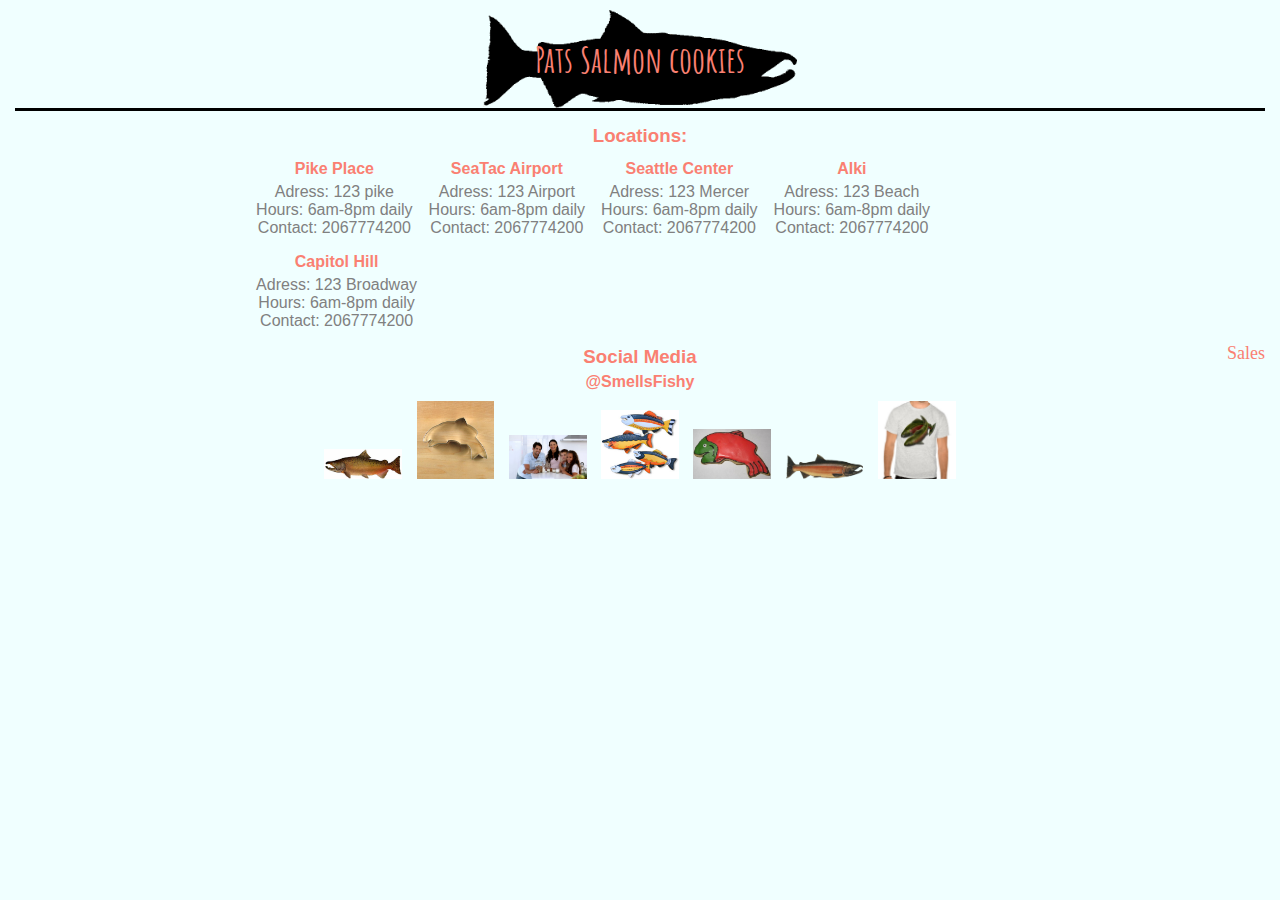
<file: index.html>
<!DOCTYPE html>
<html lang="en">
<head>
    <meta charset="UTF-8">
    <meta name="viewport" content="width=device-width, initial-scale=1.0">
    <meta http-equiv="X-UA-Compatible" content="ie=edge">
    <title>/title goes here/</title>
    <link href="https://fonts.googleapis.com/css?family=Amatic+SC" rel="stylesheet">
    <link href="style.css" type="text/css" rel = "styleSheet">
    
</head>
<body>
    <header>
        <div id="logo">
            <a href = "index.html">
                <h1> Pats Salmon cookies </h1>
            </a>
        </div>
    </header>


<main>
    <section id = locations>
        <h3>Locations:</h3>
            <div>
                <h4>Pike Place</h4>
                <p>
                    Adress: 123 pike <br>
                    Hours: 6am-8pm daily<br>
                    Contact: 2067774200<br>
                </p>
            </div>
            <div>
                <h4>SeaTac Airport</h4>
                <p>
                    Adress: 123 Airport<br>
                    Hours: 6am-8pm daily<br>
                    Contact: 2067774200<br>
                </p>
            </div>
            <div>
                <h4>Seattle Center</h4>
                <p>
                    Adress: 123 Mercer <br>
                    Hours: 6am-8pm daily<br>
                    Contact: 2067774200<br>
                </p>
            </div>
            <div>
                <h4>Alki</h4>
                <p>
                    Adress: 123 Beach <br>
                    Hours: 6am-8pm daily<br>
                    Contact: 2067774200<br>
                </p>
            </div>
            <div>
                <h4>Capitol Hill</h4>
                <p>
                    Adress: 123 Broadway<br>
                    Hours: 6am-8pm daily<br>
                    Contact: 2067774200<br>
                </p>
            </div>
    </section>
    <section>
    <div id = "imageWrapper">
        <h3>Social Media</h3>
        <h4>@SmellsFishy</h4>
            <img class=rotatingPics src="./assets/chinook.jpg">
            <img class = rotatingPics src = "./assets/cutter.jpeg">
            <img class = rotatingPics src = "./assets/family.jpg">
            <img class = rotatingPics src = "./assets/fish.jpg">
            <img class = rotatingPics src = "./assets/frosted-cookie.jpg">
            <img class = rotatingPics src = "./assets/salmon.png">
            <img class = rotatingPics src = "./assets/shirt.jpg">
    </div>
    </section>

    
</main>
<a id="link" href ="./sales.html">Sales</a>
    
</body>
<script href src ="app.js"></script>
</html>
</file>
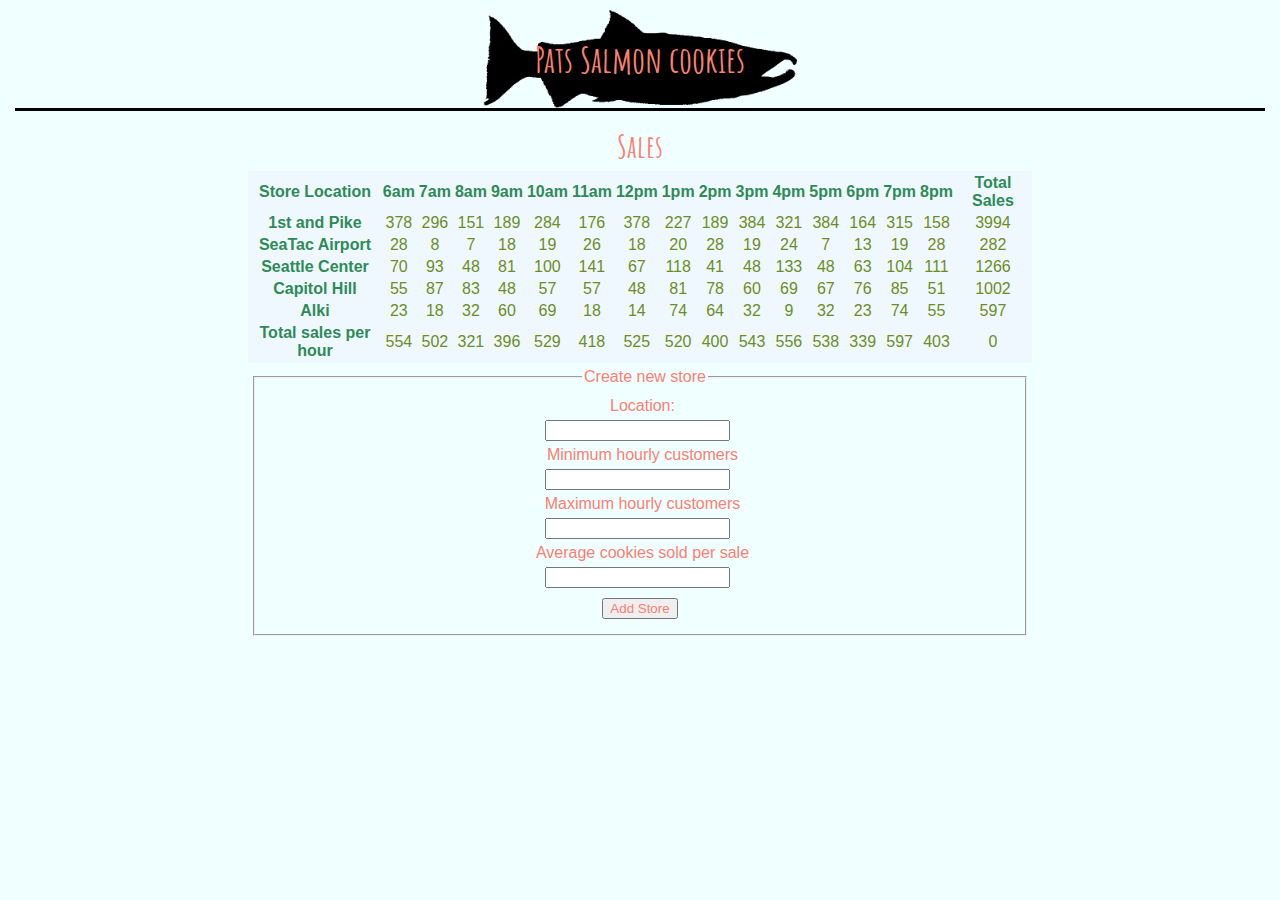
<file: sales.html>
<!DOCTYPE html>
<html lang="en">
<head>
    <meta charset="UTF-8">
    <meta name="viewport" content="width=device-width, initial-scale=1.0">
    <meta http-equiv="X-UA-Compatible" content="ie=edge">
    <title>Pats salmon cookies</title>
    <link href="https://fonts.googleapis.com/css?family=Amatic+SC" rel="stylesheet">
    <link href="style.css" type="text/css" rel = "styleSheet">
    
</head>
<body>
    <header>
        <div id="logo">
            <a href = "index.html">
                <h1> Pats Salmon cookies </h1>
            </a>
        </div>
    </header>


<main>
    <h1> Sales </h1>
    
    <table id="salesData"></table>

    <form id = "newStoreForm">
            <fieldset>
                <legend>Create new store</legend>
                <label>Location:<br />
                    <input type = "text"name="location"/>
                </label>
                <br />
                <label>Minimum hourly customers<br />
                    <input type = "number"name="minCustomers" />
                </label>
                <br />
                <label>Maximum hourly customers<br />
                    <input type = "number"name="maxCustomers"/>
                </label>
                <br />
                <label>Average cookies sold per sale<br />
                    <input type ="number"name = "averageSales" />
                </label>
                <br />
                <input type = "submit" value="Add Store" />
            </fieldset>
    </form>
</main>
    
</body>
<script href src ="app.js"></script>
</html>
</file>
<file: style.css>
*{
    text-align: center;
    -webkit-font-smoothing: antialiased;
    /* ^obtained online from u/chrisburton @css-tricks.com */
    color: salmon;
    margin:5px;
}   
body{
   
    background-color: azure;
}
a{
    text-decoration-line: none;
    font-size:18px;

}
header{
    
    height:110px;
    margin:auto;
    margin-bottom:none;


}
#logo{
    background-image: url("./assets/salmon.svg");
    background-repeat: no-repeat;
    background-position: center;
    border-bottom: 3px black solid;

}

h1{
    text-align: center;
    font-family: 'Amatic SC', cursive;
}

main{
    margin-top:none;
    width:63%;
    margin:auto;
    font-family: 'Segoe UI', Tahoma, Geneva, Verdana, sans-serif;
}
main section{
    float:top;
}

section div{
    align-self: auto;
    float:left;
    list-style: none;
    margin:3px;
}
section div p{
    list-style: none;
    color:grey;   
}
#imageWrapper img{
    width:10%;
    position: relative;
    
}
#link{
    float: right;
}
#salesData{
    background-color: aliceblue;
    color: olivedrab;
}
td{
    color:olivedrab;
}
th{
    color:seagreen;
}
</file>
